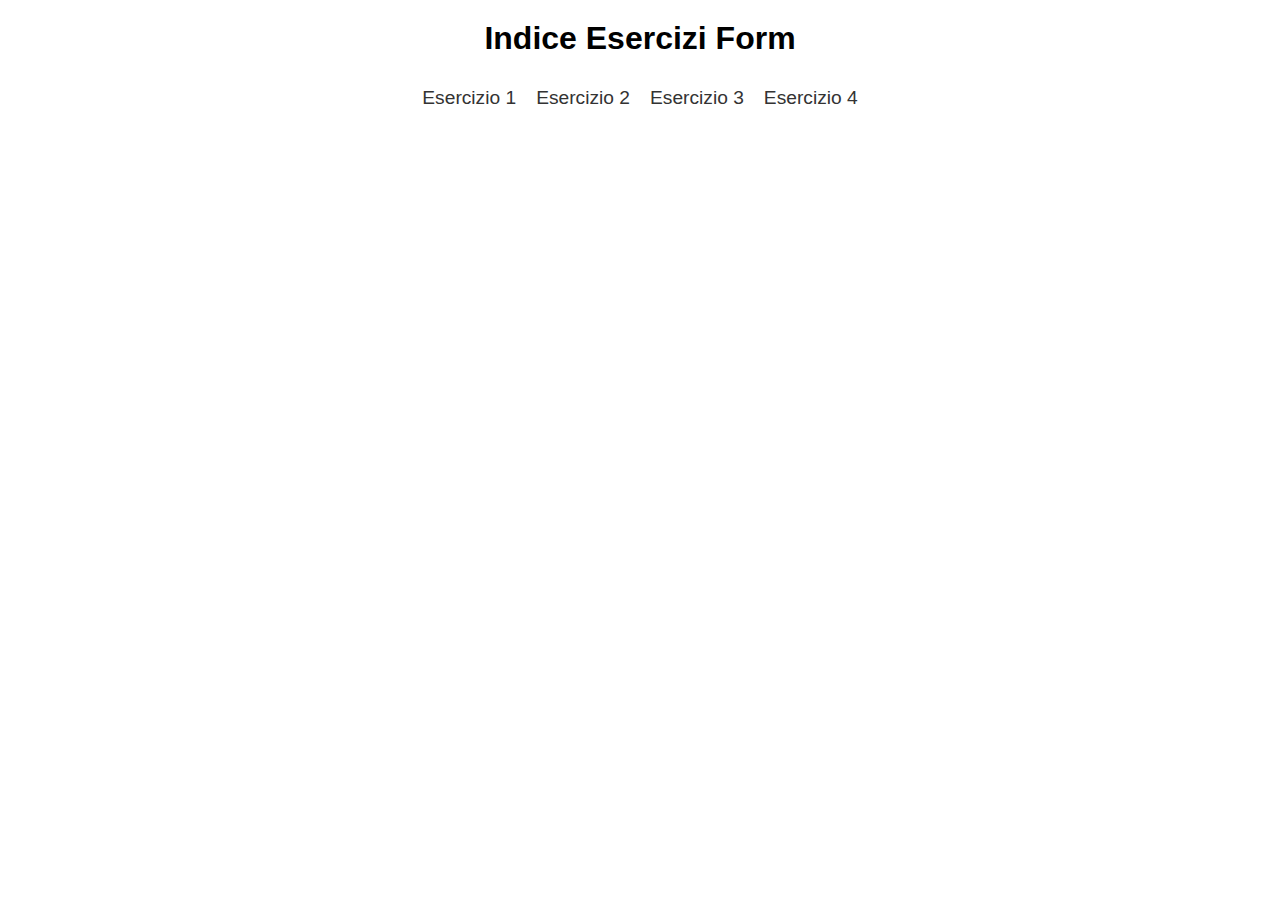
<file: form/index.html>
<!DOCTYPE html>
<html lang="en">
	<head>
		<meta charset="UTF-8" />
		<meta name="viewport" content="width=device-width, initial-scale=1.0" />
		<title>Indice Esercizi</title>
		<style>
			body {
				font-family: Arial, sans-serif;
				margin: 0;
				padding: 0;
			}
			h1 {
				text-align: center;
				margin: 20px 0;
			}
			ul {
				list-style-type: none;
				padding: 0;
				margin: 0;
				display: flex;
				justify-content: center;
			}
			li {
				margin: 10px;
			}
			a {
				text-decoration: none;
				color: #333;
				font-size: 1.2em;
			}
			a:hover {
				color: #f00;
			}
		</style>
	</head>
	<body>
		<h1>Indice Esercizi Form</h1>
		<ul>
			<li><a href="./es1/index.php">Esercizio 1</a></li>
			<li><a href="./es2/index.php">Esercizio 2</a></li>
			<li><a href="./es3/index.php">Esercizio 3</a></li>
			<li><a href="./es4/index.php">Esercizio 4</a></li>
		</ul>
	</body>
</html>
</file>
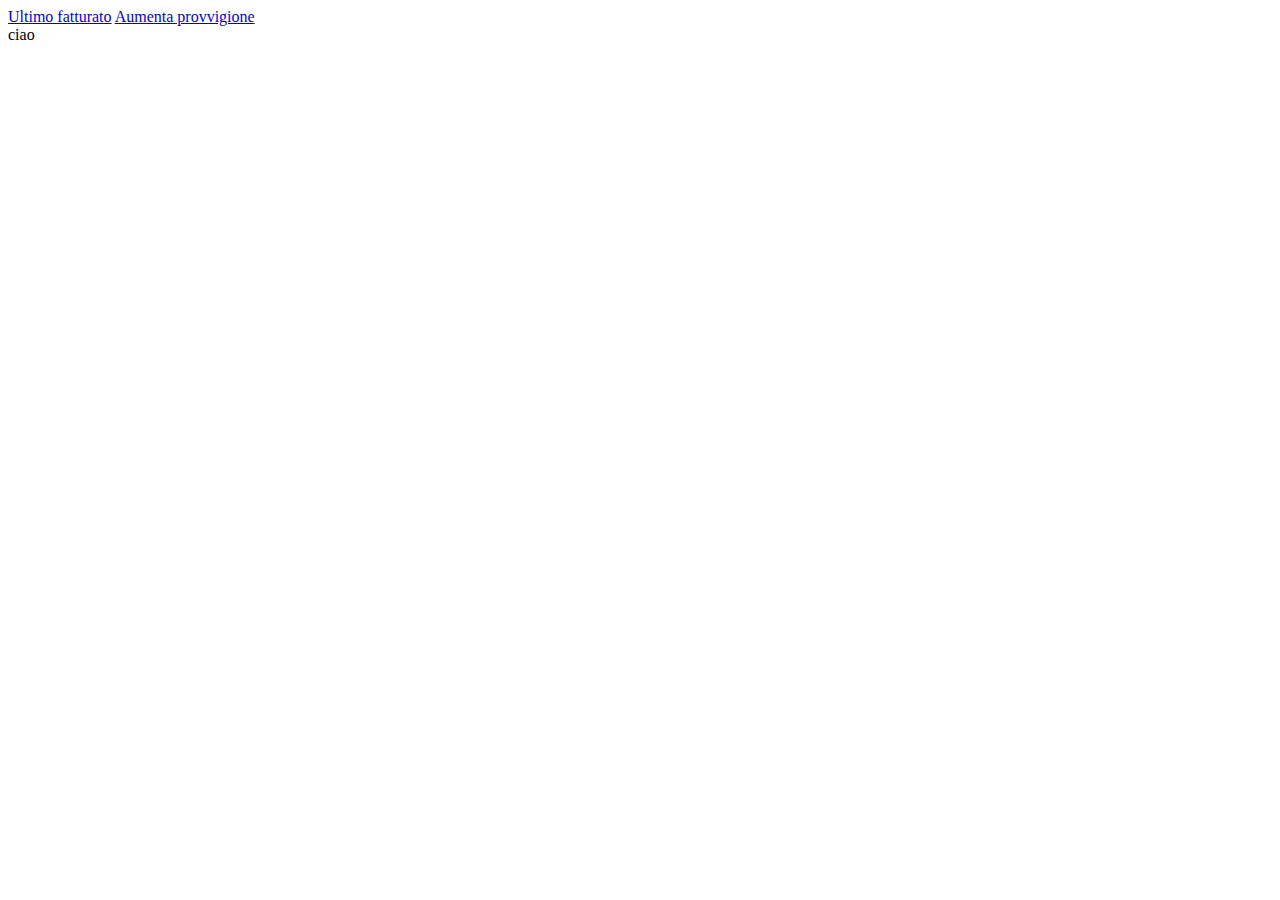
<file: phpMySQL/primoEsercizio/index.html>
<!DOCTYPE html>
<html lang="en">
	<head>
		<meta charset="UTF-8" />
		<meta name="viewport" content="width=device-width, initial-scale=1.0" />
		<title>HOME - Info azienda</title>
	</head>
	<body>
		<nav>
			<span><a href="./ultimoFatturato">Ultimo fatturato</a></span>
			<span><a href="./aumentaProvvigione">Aumenta provvigione</a></span>
		</nav>
		<main>
			<div>ciao</div>
		</main>
	</body>
</html>
</file>
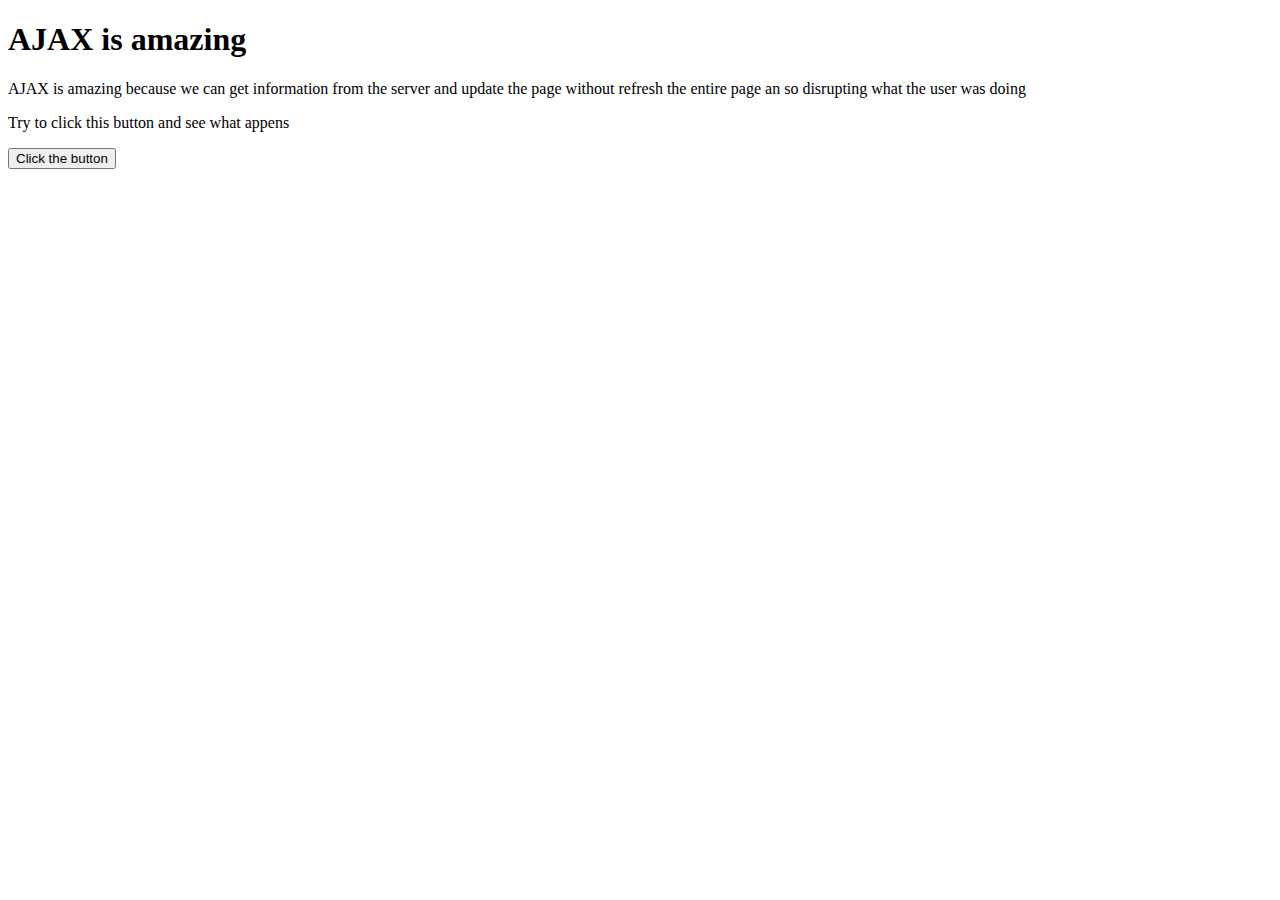
<file: TPSIT/ajax/index.html>
<!DOCTYPE html>
<html lang="en">
	<head>
		<meta charset="UTF-8" />
		<meta name="viewport" content="width=device-width, initial-scale=1.0" />
		<title>AJAX is amazing</title>
		<!-- <link rel="stylesheet" href="./style.css" /> -->
		<script src="./script.js" defer></script>
	</head>
	<body>
		<h1>AJAX is amazing</h1>
		<p>
			AJAX is amazing because we can get information from the server and
			update the page without refresh the entire page an so disrupting
			what the user was doing
		</p>
		<p>Try to click this button and see what appens</p>
		<button>Click the button</button>
		<br />
		<code class="responseContainer"></code>
	</body>
</html>
</file>
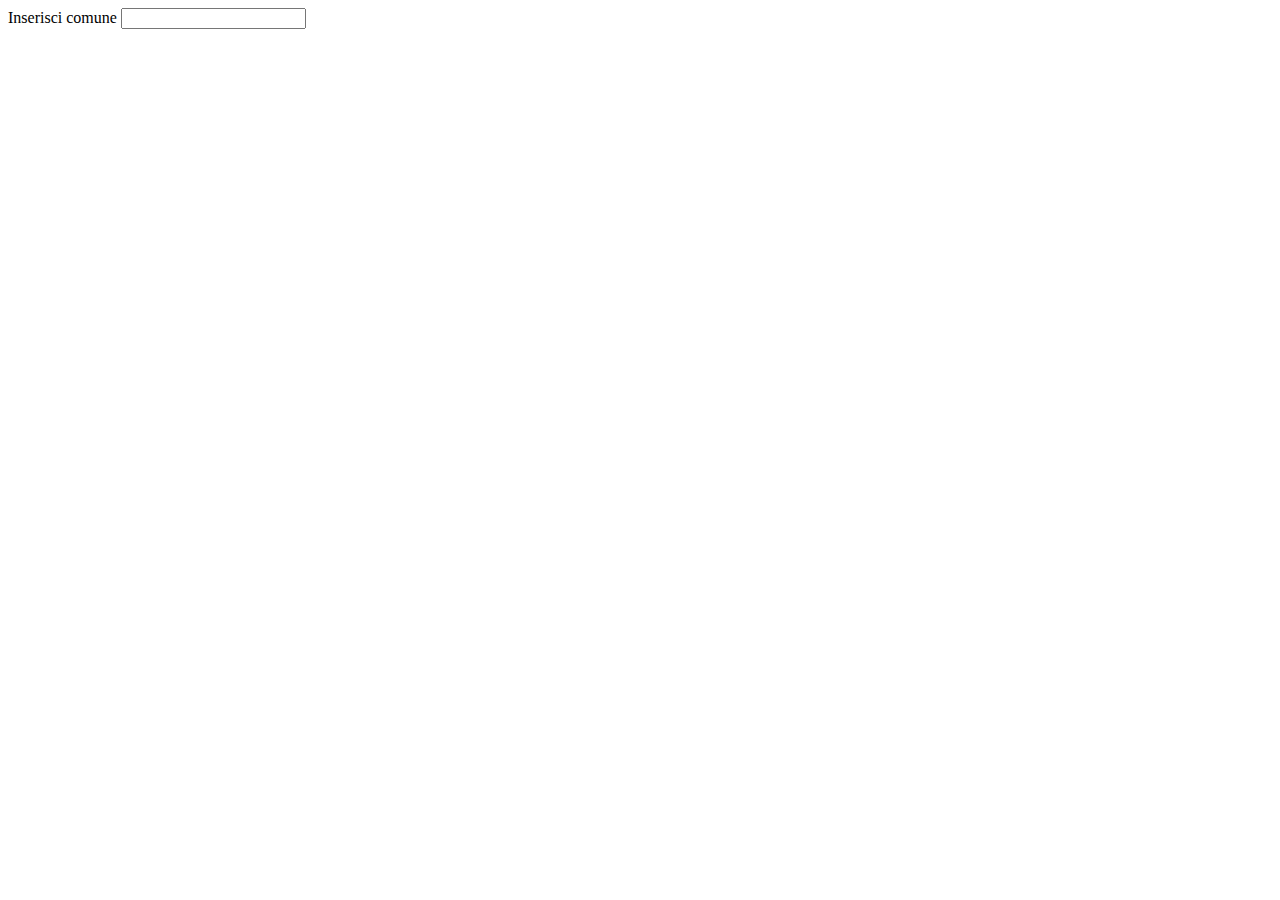
<file: TPSIT/interrogazione-a-db-ajax/index.html>
<!DOCTYPE html>
<html lang="en">
	<head>
		<meta charset="UTF-8" />
		<meta name="viewport" content="width=device-width, initial-scale=1.0" />
		<title>api Fetch</title>
		<script src="./script.js" defer></script>
	</head>
	<body>
		<label for="comune">Inserisci comune</label>
		<input type="text" name="comune" id="comune" />
		<pre></pre>
	</body>
</html>
</file>
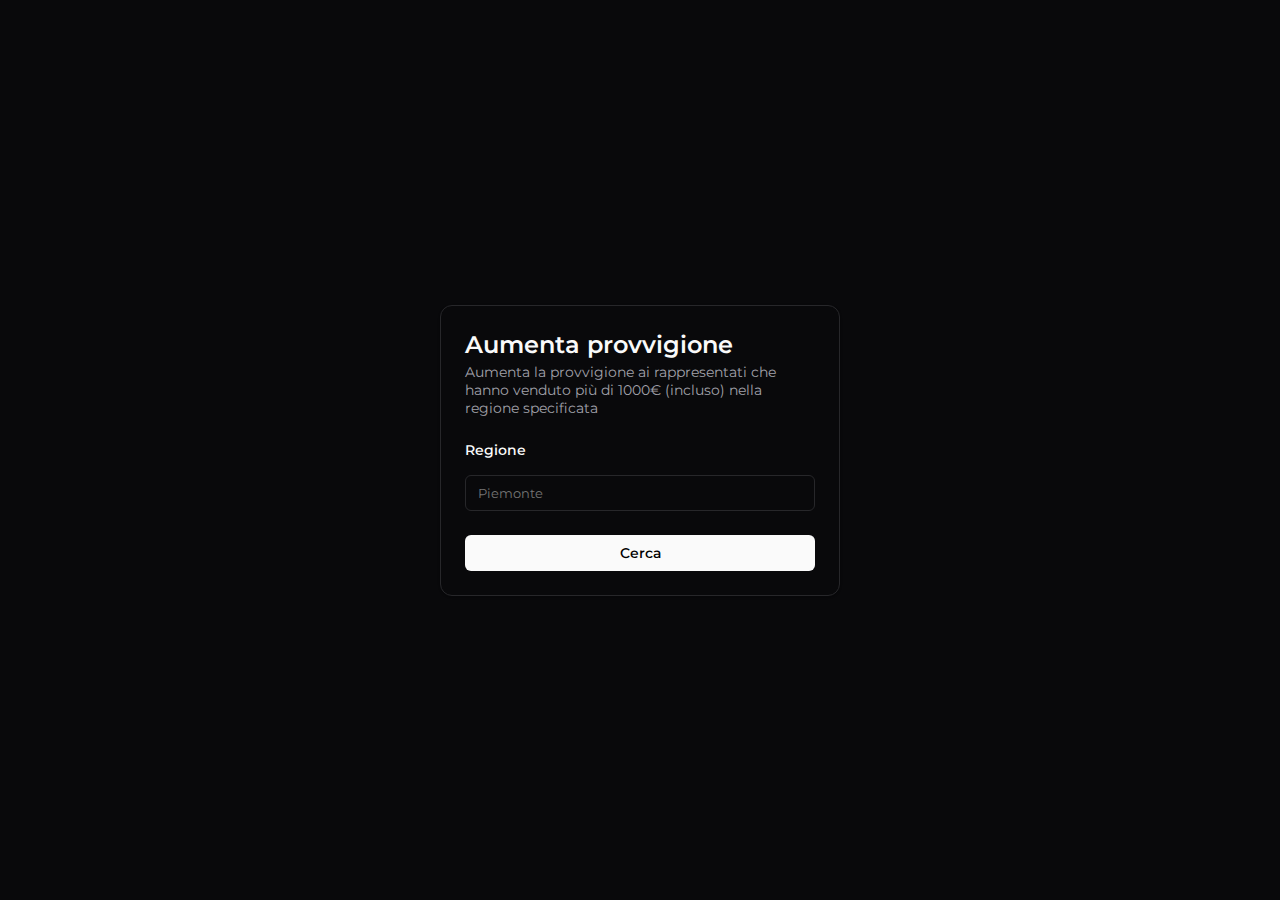
<file: phpMySQL/primoEsercizio/aumentaProvvigione/index.html>
<!DOCTYPE html>
<html lang="en">
	<head>
		<meta charset="UTF-8" />
		<meta name="viewport" content="width=device-width, initial-scale=1.0" />
		<title>Document</title>
		<link rel="stylesheet" href="../style/style.css" />
	</head>
	<body class="fullScreenBody">
		<div class="formContainer">
			<form action="./result.php" method="post">
				<div class="formHeader">
					<h1>Aumenta provvigione</h1>
					<p>
						Aumenta la provvigione ai rappresentati che hanno
						venduto più di 1000€ (incluso) nella regione specificata
					</p>
				</div>
				<div class="formBody">
					<label for="fatturatoMin">Regione</label>
					<input
						type="text"
						id="regione"
						name="regione"
						placeholder="Piemonte"
					/>
				</div>

				<div class="formFooter">
					<button type="submit">Cerca</button>
				</div>
			</form>
		</div>
	</body>
</html>
</file>
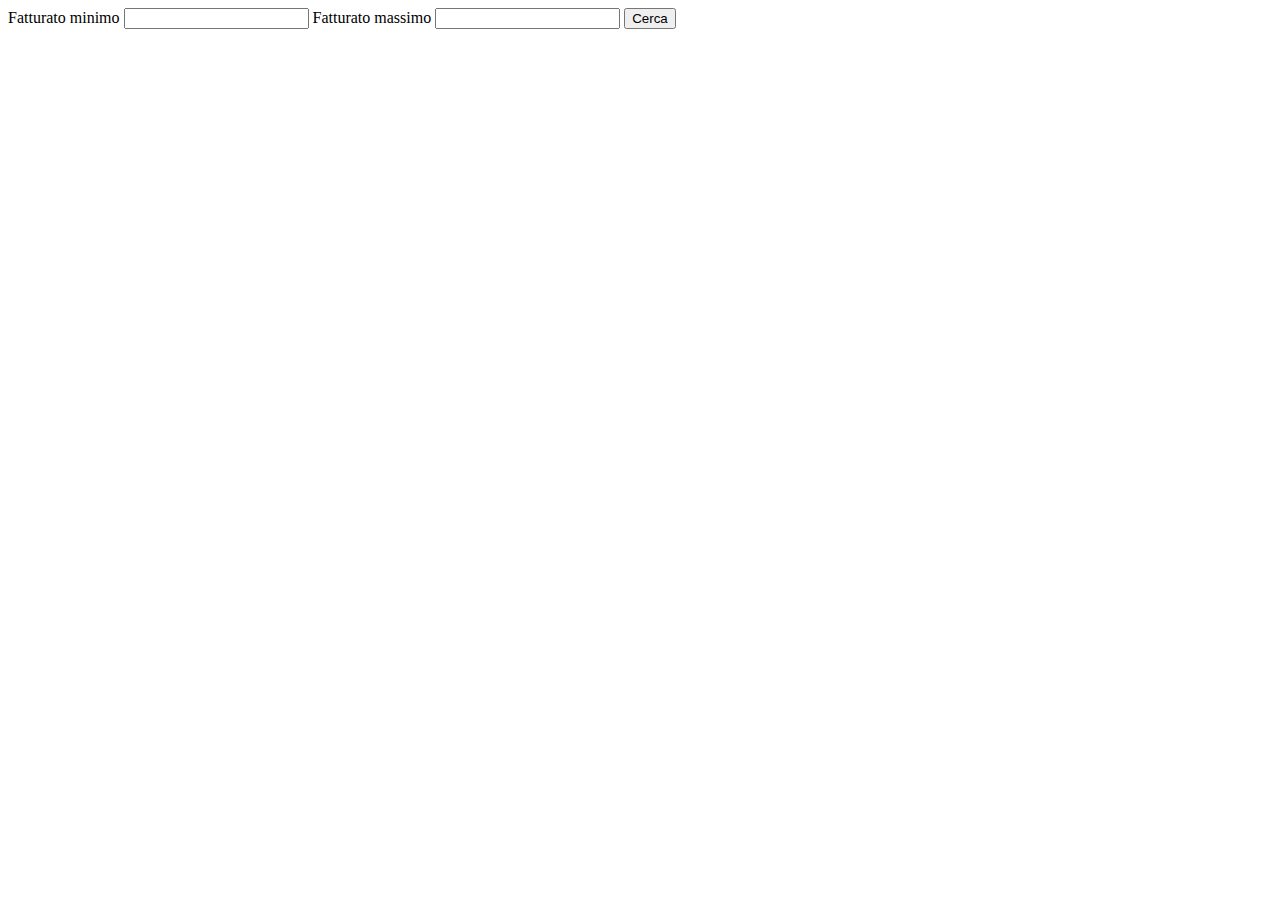
<file: phpMySQL/primoEsercizio/ultimoFatturato/index.html>
<!DOCTYPE html>
<html lang="en">
	<head>
		<meta charset="UTF-8" />
		<meta name="viewport" content="width=device-width, initial-scale=1.0" />
		<title>Document</title>
	</head>
	<body>
		<form action="./result.php">
			<label for="fatturatoMin">Fatturato minimo</label>
			<input type="number" id="fatturatoMin" />
			<label for="fatturatoMax">Fatturato massimo</label>
			<input type="number" id="fatturatoMax" />

			<button type="submit">Cerca</button>
		</form>
	</body>
</html>
</file>
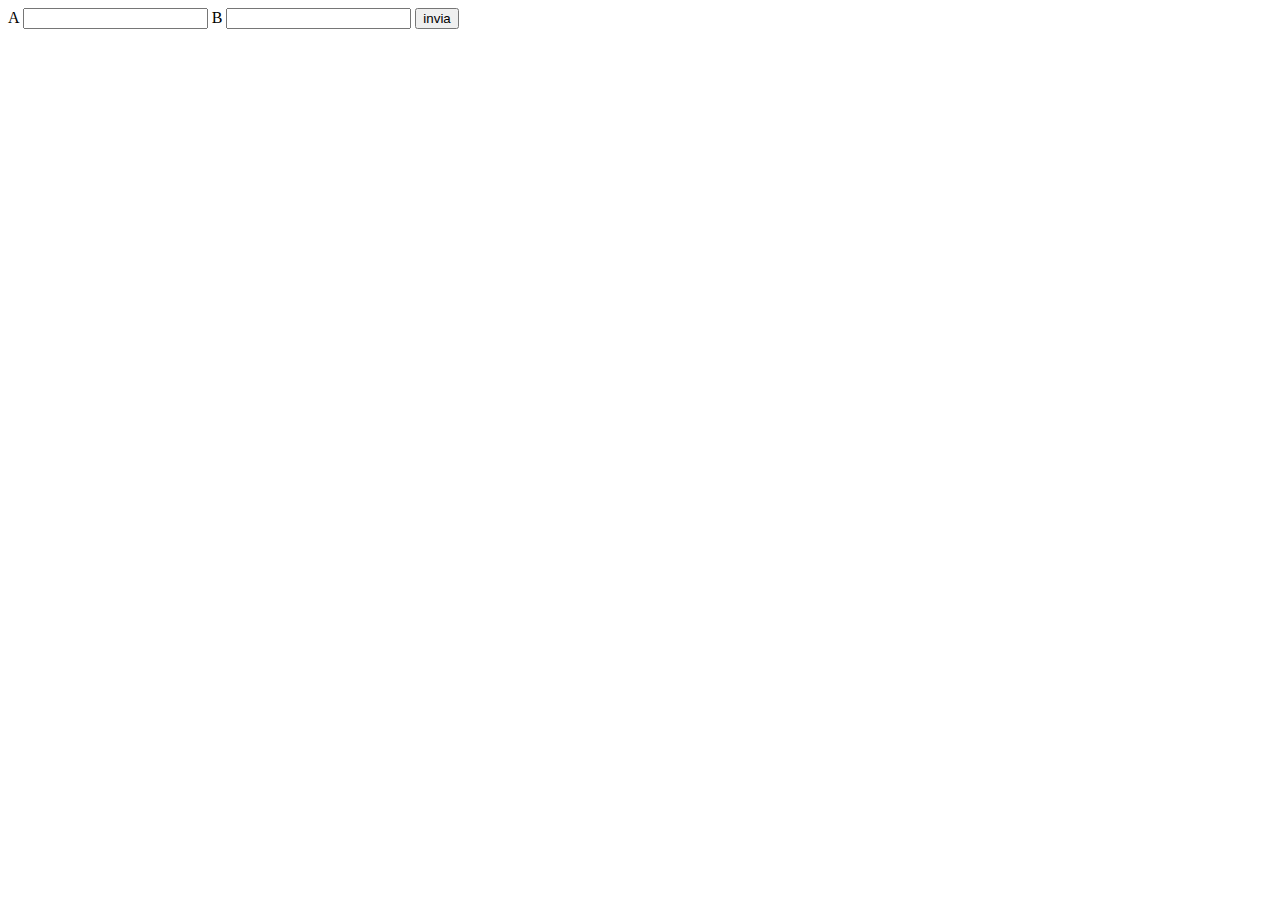
<file: verifiche/BUSSANO VITTORIO-OLD/esA/Cavallo_form.html>
<!DOCTYPE html>
<html lang="en">
	<head>
		<meta charset="UTF-8" />
		<meta name="viewport" content="width=device-width, initial-scale=1.0" />
		<title>Cavallo Form</title>
	</head>
	<body>
		<form action="Cavallo.php" method="post">
			<label for="numeroA">A</label>
			<input type="number" name="numeroA" id="numeroA" required />

			<label for="numeroB">B</label>
			<input type="number" name="numeroB" id="numeroB" required />

			<input type="submit" value="invia" />
		</form>
	</body>
</html>
</file>
<file: phpMySQL/primoEsercizio/style/style.css>
@import url("https://fonts.googleapis.com/css2?family=Montserrat:ital,wght@0,100..900;1,100..900&display=swap");

@font-face {
	font-family: "AeonikExtended";
	src: url("../fonts/Aeonik-Extended-TRIAL/AeonikExtendedTRIAL-Black.otf");
	font-weight: 900;
	font-style: normal;
}

:root {
	--background: 240 10% 3.9%;
	--foreground: 0 0% 98%;
	--card: 240 10% 3.9%;
	--card-foreground: 0 0% 98%;
	--popover: 240 10% 3.9%;
	--popover-foreground: 0 0% 98%;
	--primary: 0 0% 98%;
	--primary-foreground: 240 5.9% 10%;
	--secondary: 240 3.7% 15.9%;
	--secondary-foreground: 0 0% 98%;
	--muted: 240 3.7% 15.9%;
	--muted-foreground: 240 5% 64.9%;
	--accent: 240 3.7% 15.9%;
	--accent-foreground: 0 0% 98%;
	--destructive: 0 62.8% 30.6%;
	--destructive-foreground: 0 0% 98%;
	--border: 240 3.7% 15.9%;
	--input: 240 3.7% 15.9%;
	--ring: 240 4.9% 83.9%;
	--chart-1: 220 70% 50%;
	--chart-2: 160 60% 45%;
	--chart-3: 30 80% 55%;
	--chart-4: 280 65% 60%;
	--chart-5: 340 75% 55%;
}

* {
	box-sizing: border-box;
	font-family: "Montserrat", serif;
}

body {
	background-color: hsl(var(--background));
	color: hsl(var(--foreground));
	margin: 0;
}

.mainWrapper {
	width: 1200px;
	padding: 0 2rem;
	margin: 0 auto;
}

.fullScreenBody {
	height: 100vh;
	display: flex;
	justify-content: center;
	align-items: center;
}

h1 {
	font-size: 1.875rem;
	font-weight: 700;
}

p {
	font-size: 1rem;
	color: hsl(var(--muted-foreground));
}

a {
	color: hsl(var(--foreground-muted));
	text-decoration: none;
}

table {
	width: 100%;
	margin: 0 auto;
	border-collapse: collapse;
	margin-top: 5rem;
	margin-bottom: 4rem;
}

tr {
	border-bottom: 1px solid hsl(var(--border));
	transition-property: color, background-color, border-color,
		text-decoration-color, fill, stroke;
}

tr:last-child {
	border-bottom: none;
}

tr:hover {
	background-color: hsl(var(--muted) / 0.5);
}

thead {
	border-bottom: 1px solid hsl(var(--border));
	color: hsl(var(--muted-foreground));
	font-size: medium;
	font-weight: 500;
}

th {
	text-align: left;
	height: 2.5rem;
	padding: 1px 0.5rem;
}

/* select last th */
th:last-child {
	text-align: right;
}

tbody {
	font-size: medium;
	font-weight: 500;
}

tbody:last-child {
	border-bottom: 1px solid hsl(var(--border));
}

td {
	padding: 0.5rem;
}

td:last-child {
	text-align: right;
}

tfoot {
	border-top: 1px solid hsl(var(--border));
	background-color: hsl(var(--muted));
}

.formContainer {
	border-radius: 0.75rem;
	border: 1px solid hsl(var(--border));
	box-shadow: 0 1px 3px 0 rgb(0 0 0 / 0.1), 0 1px 2px -1px rgb(0 0 0 / 0.1);
	width: 400px;
}

.formHeader {
	display: flex;
	flex-direction: column;
	padding: 1.5rem;
}

.formHeader h1 {
	font-size: 1.5rem;
	font-weight: 700;
	margin: 0;
	font-weight: 600;
}

.formHeader p {
	font-size: 1rem;
	color: hsl(var(--muted-foreground));
	margin-bottom: 0;
	margin-top: 4px;
	font-size: 0.875rem;
}

.formBody {
	padding: 1.5rem;
	padding-top: 0;
	display: grid;
	gap: 1rem;
}

input {
	display: flex;
	height: 2.25rem;
	width: 100%;
	border-radius: 0.375rem;
	padding: 0.25rem 0.75rem;
	background-color: transparent;
	border: 1px solid hsl(var(--border));
	color: hsl(var(--foreground));
}

label {
	font-size: 0.875rem;
	font-weight: 550;
}

.formFooter {
	padding: 1.5rem;
	padding-top: 0;
	display: flex;
	flex-direction: column;
	align-items: center;
}

button {
	display: inline-flex;
	justify-content: center;
	align-items: center;
	gap: 0.5rem;
	border-radius: 0.375rem;
	font-size: 0.875rem;
	font-weight: 550;
	transition-property: color, background-color, border-color,
		text-decoration-color, fill, stroke;
	background-color: hsl(var(--primary));
	height: 2.25rem;
	width: 100%;
	padding: 0.5rem 1rem;
	border: none;
}

button:hover {
	background-color: hsl(var(--primary) / 0.9);
}

header {
	position: fixed;
	width: 100%;
	height: 60px;
	display: flex;
	align-items: center;
	justify-content: center;
	top: 0;
	left: 0;
	backdrop-filter: blur(16px);
	border: 1px solid hsl(var(--border));
}

nav {
	display: flex;
	justify-content: space-between;
	align-items: center;
	max-width: 1200px;
	width: 100%;
	padding: 0 2rem;
	position: relative;
}

.navLeft span:first-child {
	color: hsl(var(--foreground));
	font-size: 1.5rem;
	padding: 0;
	margin-right: 1rem;
}

.navLeft span {
	font-size: 1rem;
	font-weight: 700;
	color: hsl(var(--muted-foreground));
	padding: 0.5rem 1rem;
	font-weight: 550;
}

.hero .heroText {
	max-width: 42rem;
}

.hero .heroText h1 {
	margin-top: 2rem;
	margin-bottom: 2rem;
	font-size: 3.75rem;
	line-height: 3.75rem;
	font-family: "AeonikExtended", sans-serif;
	font-weight: 900;
}

.hero .heroText p {
	font-size: 1.875rem;
	line-height: 2.25rem;
	color: hsl(var(--muted-foreground));
}

.hero .heroLinks {
	display: flex;
	padding-top: 1.5rem;
	padding-bottom: 1.5rem;
	gap: 1.5rem;
	margin-top: 1rem;
}

.hero .heroLinks a:first-child {
	padding: 1rem 1.5rem;
	font-size: 1.25rem;
	font-weight: 600;
	color: hsl(var(--background));
	background-color: hsl(var(--primary));
	border-radius: 0.25rem;
	transition: box-shadow 0.3s ease-in-out;
}

.hero .heroLinks a:first-child:hover {
	/* background-color: hsl(var(--primary) / 0.9); */
	box-shadow: 0 0 15px 5px hsl(var(--primary));
}

.hero .heroLinks a:last-child {
	padding: 1rem 1.5rem;
	font-size: 1.25rem;
	font-weight: 600;
	color: hsl(var(--primary));
	background-color: hsl(var(--background));
	border-radius: 0.25rem;
}

.hero .heroLinks a:last-child:hover {
	color: hsl(var(--primary) / 0.9);
}

.heroImage {
	margin-top: 3rem;
	width: auto;
	height: auto;
	overflow: hidden;
	max-width: none;
	border: 15px solid hsl(var(--border));
	border-radius: 1.5rem;
	outline: 1px solid hsl(var(--muted-foreground));
	margin-bottom: 5rem;
}

.heroImage img {
	width: 100%;
	height: auto;
	object-fit: cover;
}

small {
	color: red;
}

.error {
	border: 1px solid red;
}

.dbError {
	color: red;
	margin-top: 1rem;
	font-weight: 600;
}

.dbSuccess {
	color: #4bb543;
	margin-top: 1rem;
	font-weight: 600;
}

.appPopup {
	display: none;
	position: absolute;
	top: 100%;
	/* left: 250px; */
	background: hsl(var(--background));
	border: 1px solid hsl(var(--border));
	border-radius: 0.5rem;
	padding: 1rem;
	z-index: 100;
	grid-template-columns: 0.75fr 1fr;
	grid-template-rows: repeat(5, auto);
	width: 700px;
	margin-top: 1rem;
	gap: 0.75rem;
	transition: opacity 0.3s ease, transform 0.3s ease;
	opacity: 0;
	transform: translate(-10px);
}

.appPopup.active {
	opacity: 1;
	transform: translate(0);
}

.mainLink {
	grid-column: 1;
	grid-row: span 5;
	height: 100%;
	width: 100%;
	background-color: hsl(var(--border));
	border-radius: 0.5rem;
	padding: 1.5rem;
	display: flex;
	flex-direction: column;
	justify-content: end;
	gap: 1rem;
}

.mainLink span:nth-child(1) {
	font-size: 2rem;
	font-weight: 700;
}

.mainLink span:nth-child(2) {
	font-size: 1.5rem;
	font-weight: 700;
}

.mainLink span:nth-child(3) {
	color: hsl(var(--muted-foreground));
}

.appPopup div:not(:first-child) {
	grid-column: 2;
	padding: 0.75rem;
	display: flex;
	flex-direction: column;
	font-weight: 600;
	transition-property: background-color;
	transition-timing-function: cubic-bezier(0.4, 0, 0.2, 1);
	transition-duration: 150ms;
	border-radius: 0.5rem;
}

.appPopup div:not(:first-child):hover {
	background-color: hsl(var(--muted));
}

.linkDescription {
	font-size: 0.75rem;
	color: hsl(var(--muted-foreground));
}

.cursorPointer {
	cursor: pointer;
}

.appsLink {
	display: inline-flex;
	justify-content: center;
	align-items: center;
	gap: 0.5rem;
}

.chevronDown {
	transition: transform 0.3s ease;
}
</file>
